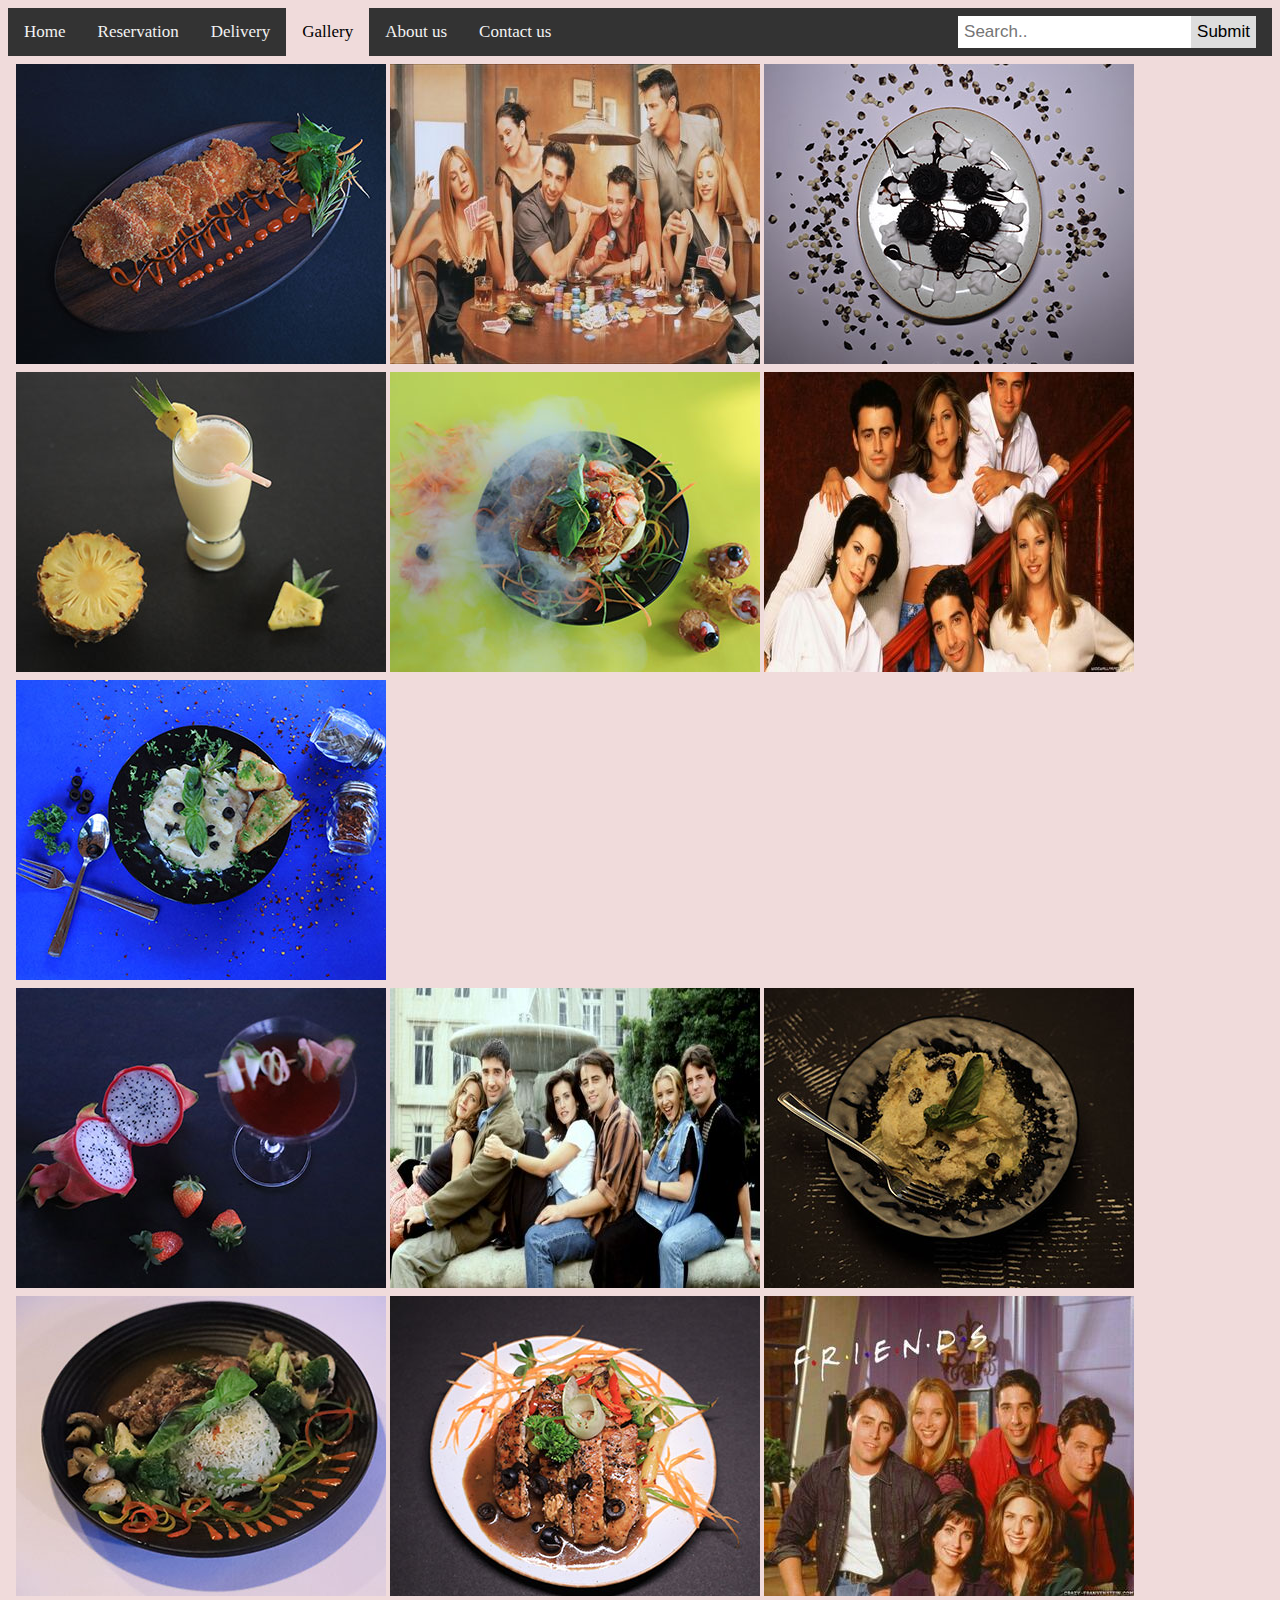
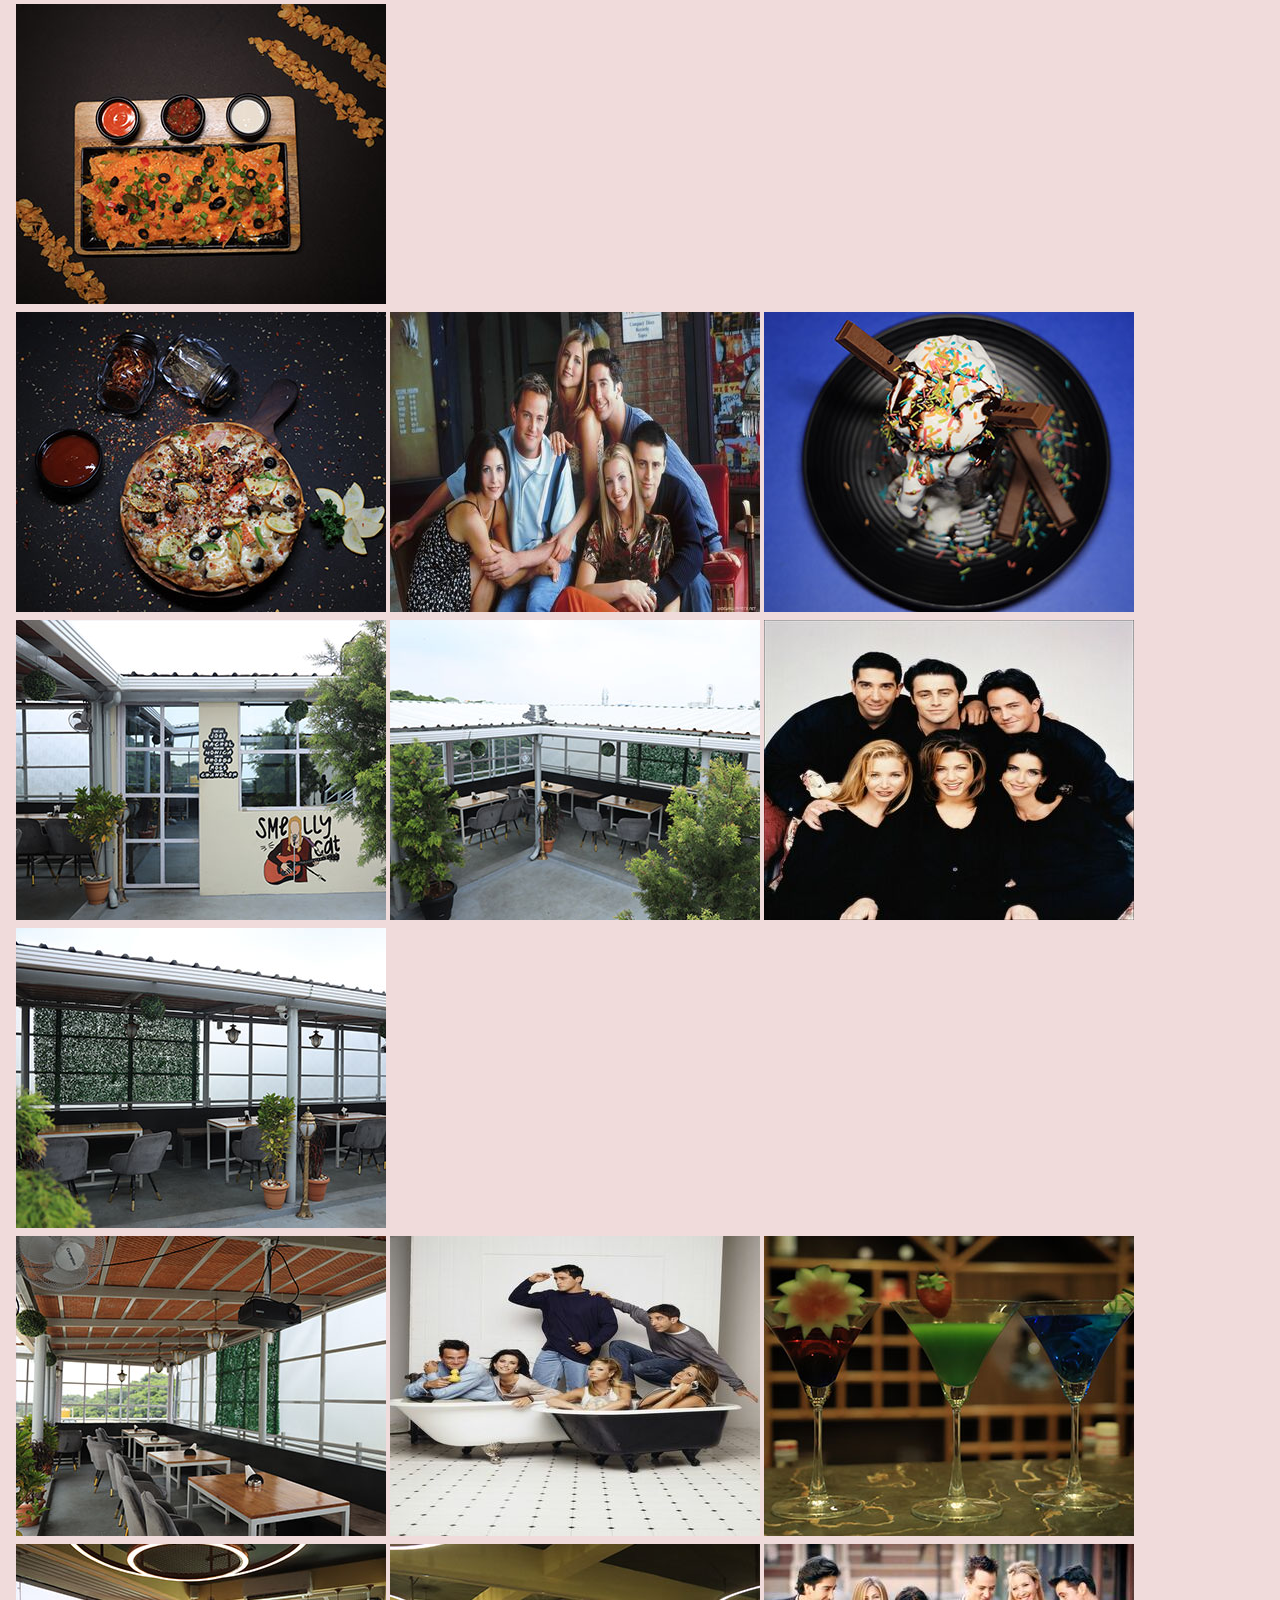
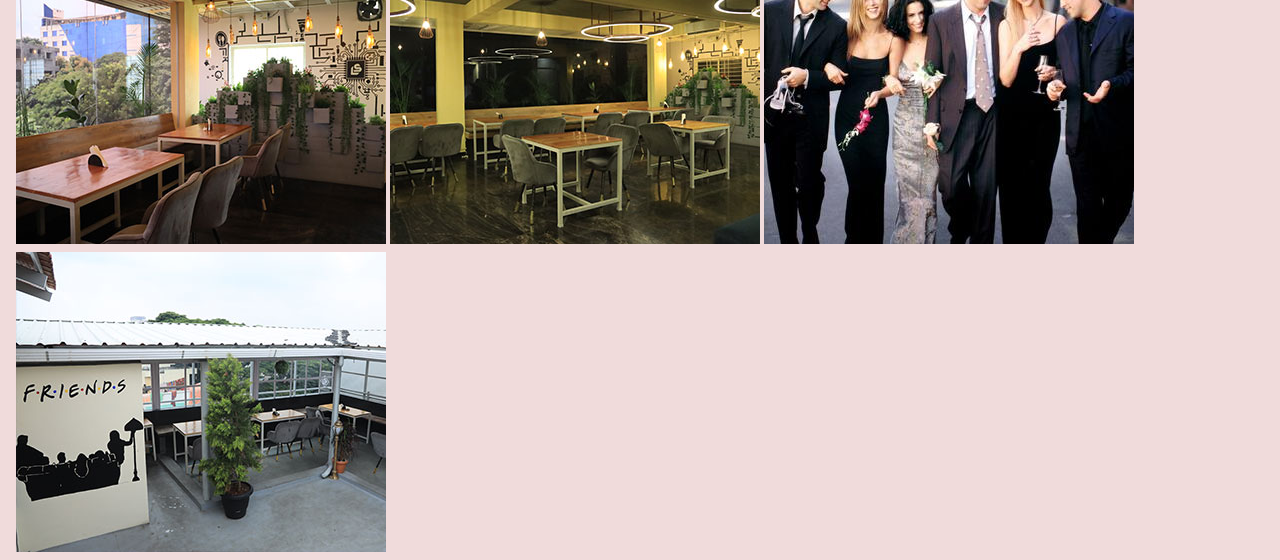
<file: gallery.html>
<!DOCTYPE html>
<html lang="en" dir="ltr">
  <head>
    <meta charset="utf-8">
        <title>Leisure Square Grub & Wine</title>
        <link rel="icon" href="sushi.ico">
        <link rel="stylesheet" href="stylesgallery.css">
  </head>
  <body>
    <div class="topnav">
      <a href="index.html">Home</a>
      <a href="reservation.html">Reservation</a>
      <a href="delivery.html">Delivery</a>
      <a class="active" href="gallery.html">Gallery</a>
      <a href="aboutus.html">About us</a>
      <a href="contact.html">Contact us</a>

          <div class="search-container">
            <form action="/action_page.php">
              <input type="text" placeholder="Search.." name="search">
              <button type="submit">Submit</button>
            </form>
          </div>

    </div>
    <div class="row">
      <div class="column">
        <img src="pics/New folder/feature1.jpg">
        <img src="pics/New folder/feature21.jpg">
        <img src="pics/New folder/feature2.jpg">
        <img src="pics/New folder/feature3.jpg">
        <img src="pics/New folder/feature4.jpg">
        <img src="pics/New folder/feature22.jpg">
        <img src="pics/New folder/feature5.jpg">
      </div>
      <div class="column">
        <img src="pics/New folder/feature6.jpg">
        <img src="pics/New folder/feature23.jpg">
        <img src="pics/New folder/feature7.jpg">
        <img src="pics/New folder/feature8.jpg">
        <img src="pics/New folder/feature9.jpg">
        <img src="pics/New folder/feature24.jpg">
        <img src="pics/New folder/feature10.jpg">
      </div>
      <div class="column">
        <img src="pics/New folder/feature11.jpg">
        <img src="pics/New folder/feature25.jpg">
        <img src="pics/New folder/feature12.jpg">
        <img src="pics/New folder/feature13.jpg">
        <img src="pics/New folder/feature14.jpg">
        <img src="pics/New folder/feature26.jpg">
        <img src="pics/New folder/feature15.jpg">
      </div>
      <div class="column">
        <img src="pics/New folder/feature16.jpg">
        <img src="pics/New folder/feature27.jpg">
        <img src="pics/New folder/feature17.jpg">
        <img src="pics/New folder/feature18.jpg">
        <img src="pics/New folder/feature19.jpg">
        <img src="pics/New folder/feature28.jpg">
        <img src="pics/New folder/feature20.jpg">
      </div>
    </div>
    
  </body>
</html>
</file>
<file: stylesgallery.css>
body{
  background-color: #F0DBDB;
}

/*-----------------------navbar-------------*/
/* Style the input container */
.topnav .search-container {
  float: right;
}

/* Style the input field inside the navbar */
.topnav input[type=text] {
  padding: 6px;
  margin-top: 8px;
  font-size: 17px;
  border: none;
}

/* Style the button inside the input container */
.topnav .search-container button {
  float: right;
  padding: 6px;
  margin-top: 8px;
  margin-right: 16px;
  background: #ddd;
  font-size: 17px;
  border: none;
  cursor: pointer;
}

.topnav .search-container button:hover {
  background: #ccc;
}
.topnav {
  background-color: #333;
  overflow: hidden;
}

/* Style the links inside the navigation bar */
.topnav a {
  float: left;
  color: #f2f2f2;
  text-align: center;
  padding: 14px 16px;
  text-decoration: none;
  font-size: 17px;
}

/* Change the color of links on hover */
.topnav a:hover {
  background-color: #ddd;
  color: black;
}

/* Add a color to the active/current link */
.topnav .active {
  background-color: #F0DBDB;
  color: black;
}


.first-container .btn {
  position: absolute;
  left: 80%;
  background-color: #555;
  color: white;
  font-size: 16px;
  padding: 12px 24px;
  border: none;
  cursor: pointer;
  border-radius: 5px;
  top: 430px;

}

.first-container .btn:hover {
  background-color: black;
}

.row {
  display: flex;
  flex-wrap: wrap;
  padding: 0 4px;
}

/* Create two equal columns that sits next to each other */
.column {
  flex: 50%;
  padding: 0 4px;
}

.column img {
  margin-top: 8px;
  vertical-align: middle;
}
</file>
